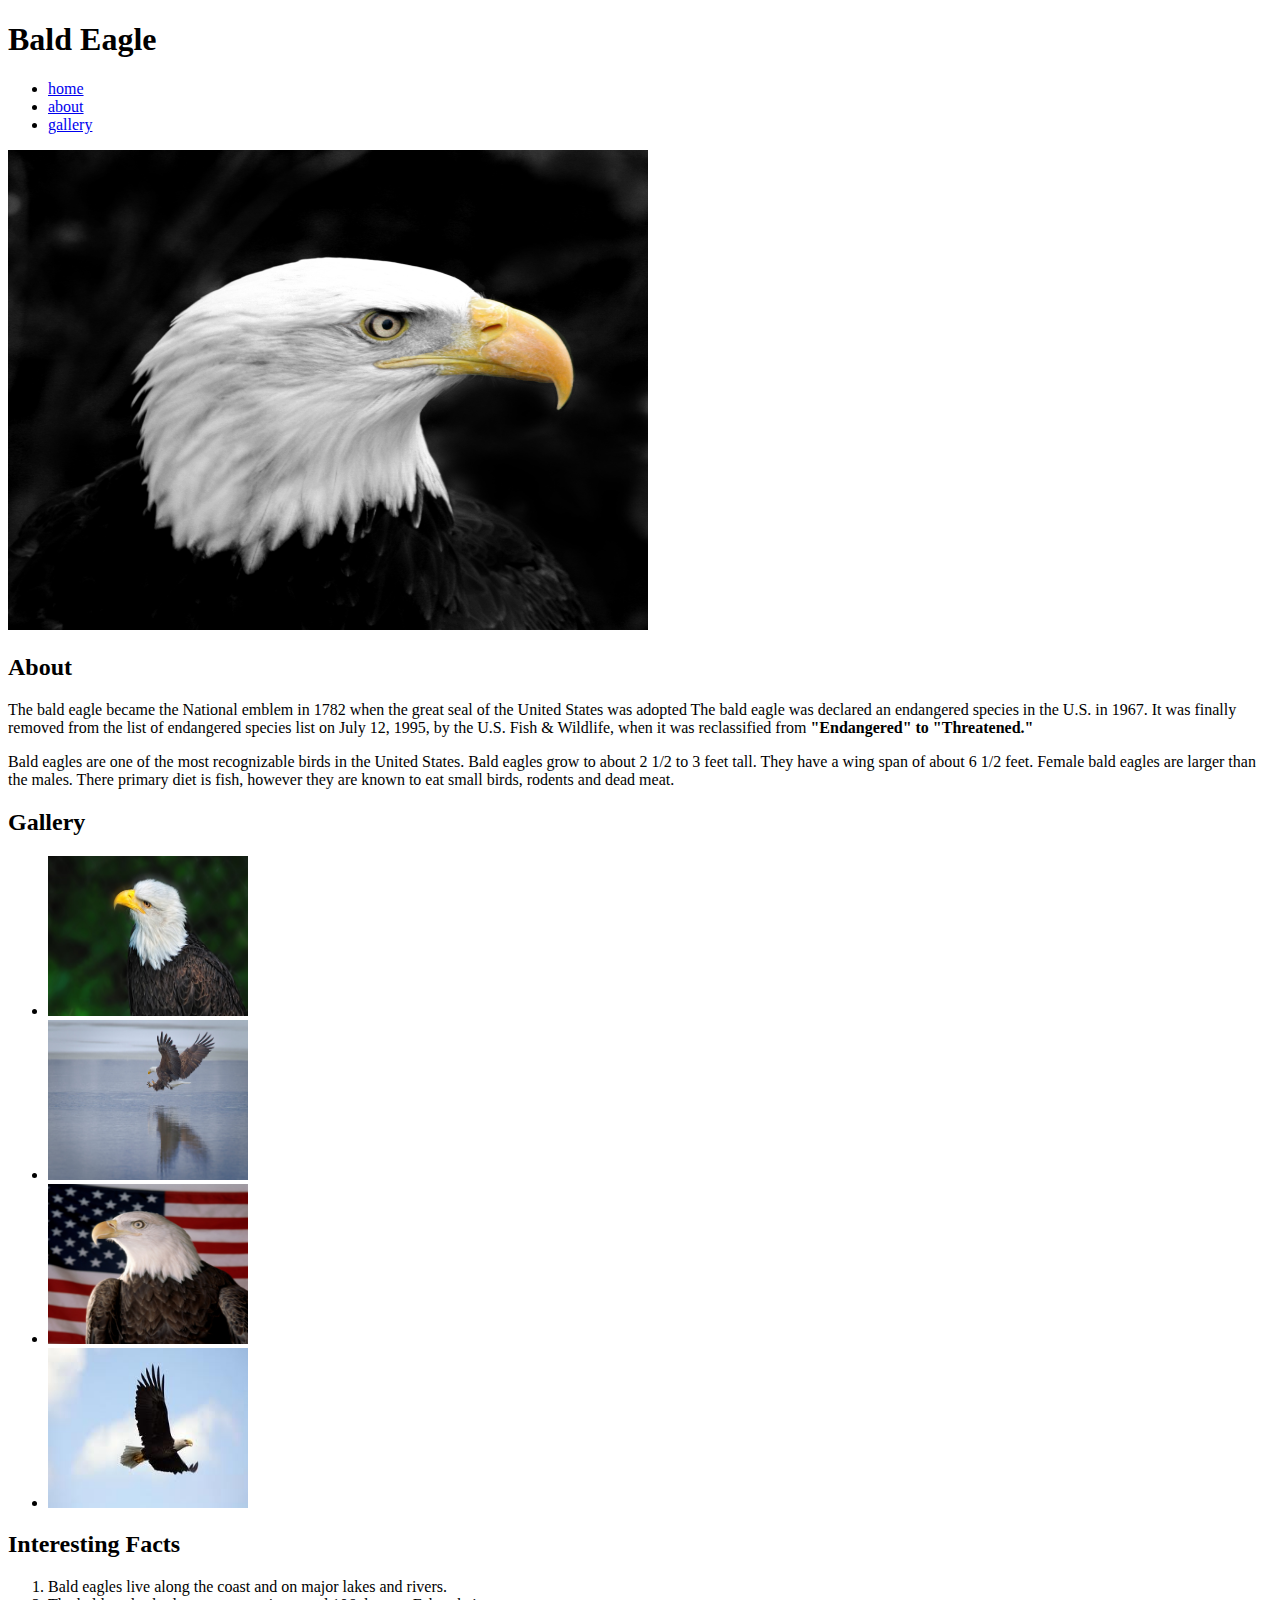
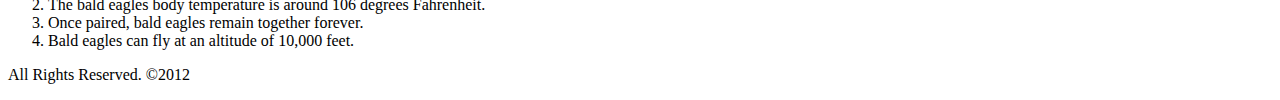
<file: MySite_Barker_Keith/index.html>
<!DOCTYPE html>
<html lang="en">
<head>
   <meta charset="utf-8">
   <title>my new website</title>
<body>
<header>
   
   <h1>Bald Eagle</h1>
   
   <ul>
   	  <li><a href="index.html">home</a></li>
   	  <li><a href="about.html">about</a></li>
   	  <li><a href="gallery.html">gallery</a></li>
   </ul>

</header>  	  
   
   <img src="images/baldeagle.jpg" width="640" height="480" alt= "sweet bald eagle.">
   
   <div>
   	 <h2>About</h2>
   
   
   	 <p>The bald eagle became the National emblem in 1782 when the great seal of the United States was adopted
   	 The bald eagle was declared an endangered species in the U.S. in 1967. It was finally removed from the list
     of endangered species list on July 12, 1995, by the U.S. Fish & Wildlife, when it was reclassified from 
     <strong>"Endangered" to "Threatened."</strong></p>
   
   
     <p>Bald eagles are one of the most recognizable birds in the United States. Bald eagles grow to about 2 1/2 to 
     3 feet tall. They have a wing span of about 6 1/2 feet. Female bald eagles are larger than the males. There 
     primary diet is fish, however they are known to eat small birds, rodents and dead meat.</p>
   
   </div>
   
     
   
   <h2>Gallery</h2>
   
   
   <ul>
      <li> <img src="images/bald-eagle.jpg" width="200" height="160" alt= "cool bald eagle.">
   	  <li> <img src="images/baldeagle-water.jpg" width="200" height="160" alt= "bald eagle over water.">
      <li> <img src="images/BEflag.jpg" width="200" height="160" alt= "bald eagle and flag.">
      <li> <img src="images/inflight.jpg" width="200" height="160" alt= "bald eagle in flight.">
   </ul>
   
   
   <h2>Interesting Facts</h2>
   
   <ol>
      <li> Bald eagles live along the coast and on major lakes and rivers.</li>  
      <li> The bald eagles body temperature is around 106 degrees Fahrenheit.</li>
      <li> Once paired, bald eagles remain together forever.</li>
   	  <li> Bald eagles can fly at an altitude of 10,000 feet.</li>
   </ol>
   
   <footer>
   	 <p>All Rights Reserved. &copy;2012</p> 
   </footer>
   
   
   
   
   
   </body>
   </html>
</file>
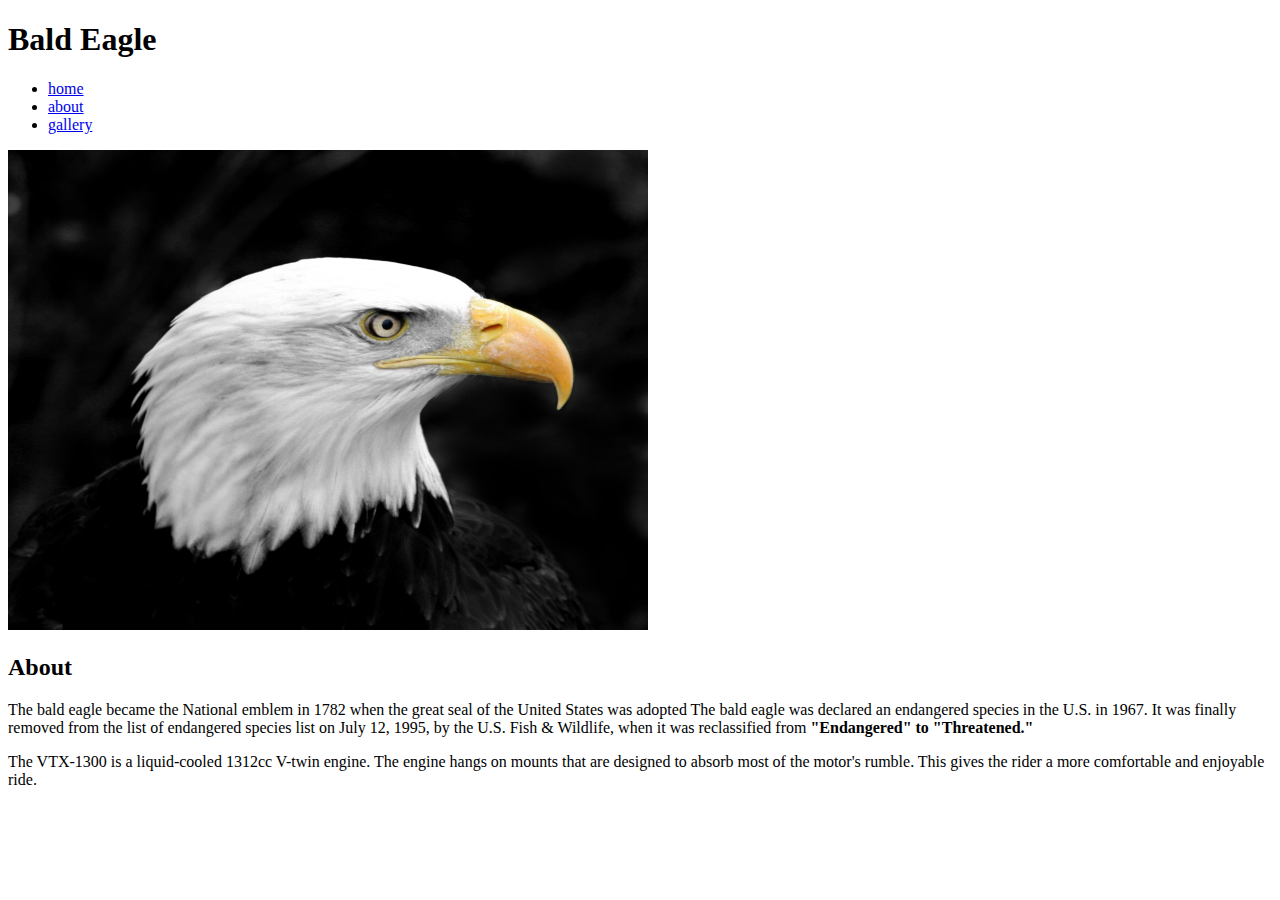
<file: MySite_Barker_Keith/about.html>
<!DOCTYPE html>
<html lang="en">
<head>
   <meta charset="utf-8">
   <title>Bald Eagle site</title>
<body>

   <h1>Bald Eagle</h1>
   
   <ul>
   	  <li><a href="index.html">home</a></li>
   	  <li><a href="about.html">about</a></li>
   	  <li><a href="gallery.html">gallery</a></li>
   </ul>
   	  
   <img src="images/baldeagle.jpg" width="640" height="480" alt= "sweet bald eagle.">
   
   <div>
   	 <h2>About</h2>
   
   
   	 <p>The bald eagle became the National emblem in 1782 when the great seal of the United States was adopted
   	 The bald eagle was declared an endangered species in the U.S. in 1967. It was finally removed from the list
     of endangered species list on July 12, 1995, by the U.S. Fish & Wildlife, when it was reclassified from 
     <strong>"Endangered" to "Threatened."</strong></p>
   
   
     <p>The VTX-1300 is a liquid-cooled 1312cc V-twin engine. The engine hangs on
     mounts that are designed to absorb most of the motor's rumble. This gives
     the rider a more comfortable and enjoyable ride.</p>
   </div>
   
   
   
   </body>
   </html>
</file>
